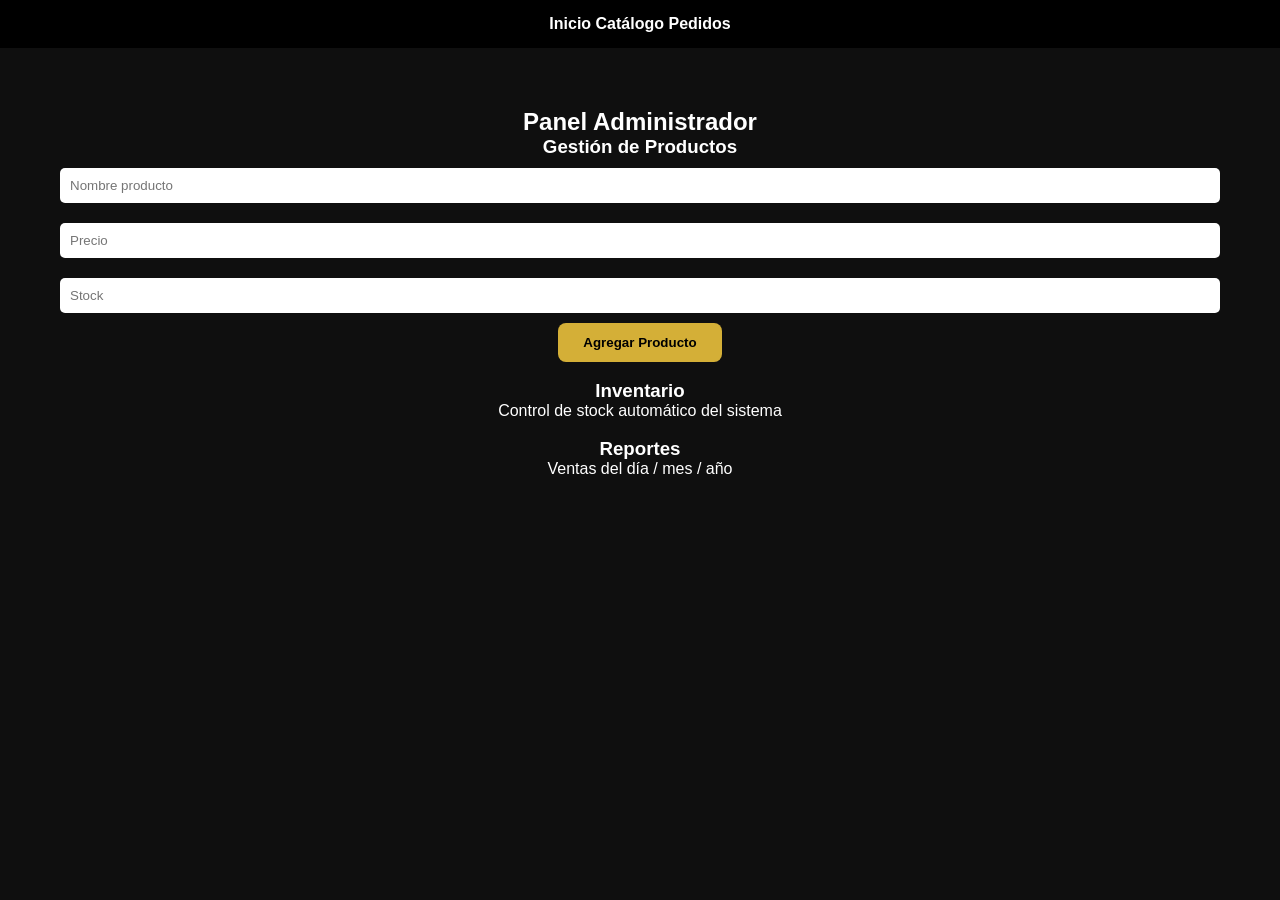
<file: Proyecto Software/admin.html>
<!DOCTYPE html>
<html lang="es">

<head>
<meta charset="UTF-8">
<meta name="viewport" content="width=device-width, initial-scale/1.0">
<title>Administrador</title>
<link rel="stylesheet" href="css/estilos.css">
</head>

<body>

<header>
<nav>
<a href="index.html">Inicio</a>
<a href="catalogo.html">Catálogo</a>
<a href="pedidos.html">Pedidos</a>
</nav>
</header>

<section class="seccion">

<h1 class="titulo">Panel Administrador</h1>

<div class="formulario">

<h3>Gestión de Productos</h3>

<input type="text" placeholder="Nombre producto">
<input type="text" placeholder="Precio">
<input type="text" placeholder="Stock">

<button class="btn">Agregar Producto</button>

<br><br>

<h3>Inventario</h3>
<p>Control de stock automático del sistema</p>

<br>

<h3>Reportes</h3>
<p>Ventas del día / mes / año</p>

</div>

</section>

</body>
</html>
</file>
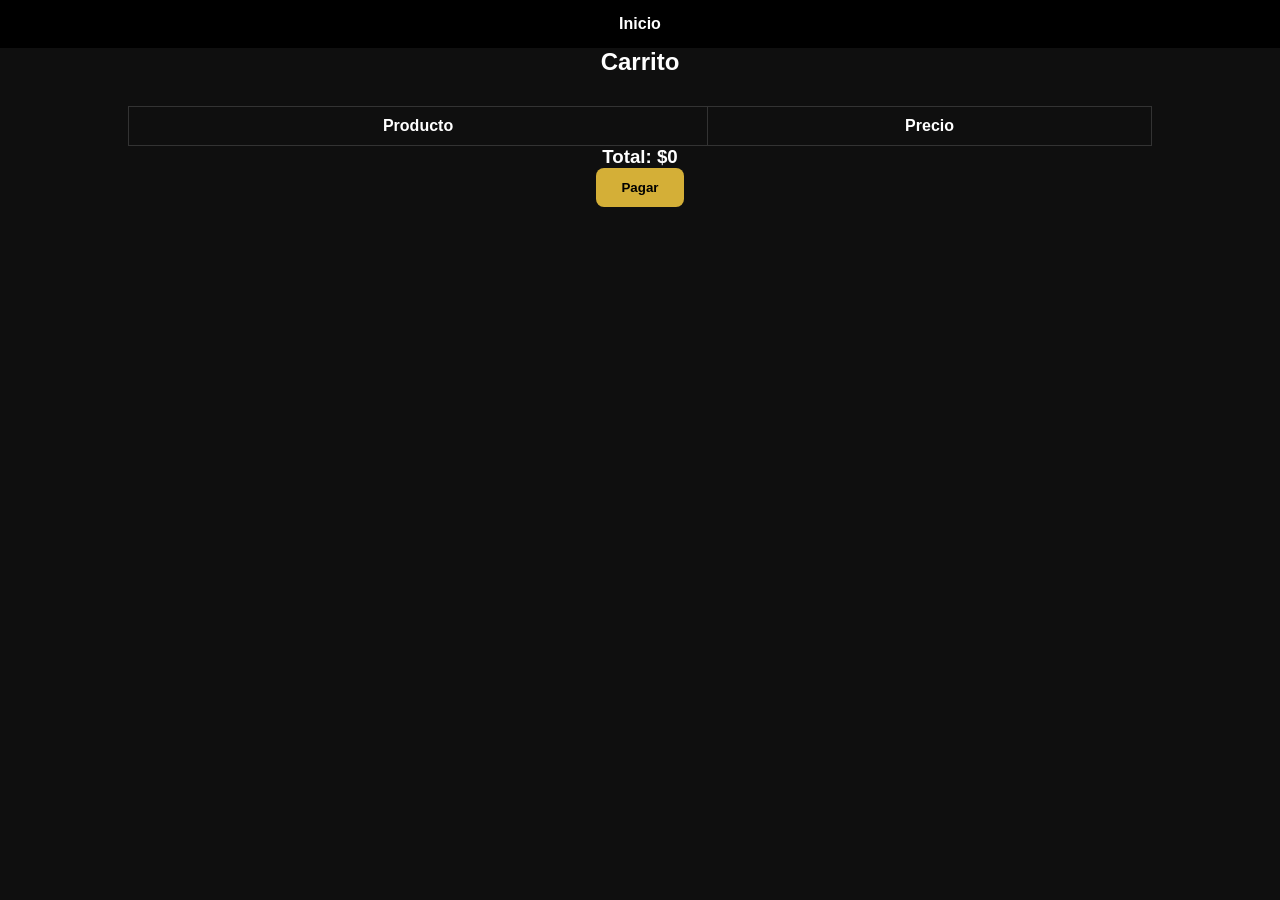
<file: Proyecto Software/carrito.html>
<!DOCTYPE html>
<html>
<head>
<link rel="stylesheet" href="css/estilos.css">
</head>

<body>

<header>
<a href="index.html">Inicio</a>
</header>

<h2 style="text-align:center;">Carrito</h2>

<table>
<tr>
<th>Producto</th>
<th>Precio</th>
</tr>
<tbody id="cartTable"></tbody>
</table>

<h3 style="text-align:center;">Total: $<span id="total"></span></h3>

<div style="text-align:center;">
<button class="btn" onclick="pay()">Pagar</button>
</div>

<script src="js/app.js"></script>
<script>loadCart()</script>

</body>
</html>
</file>
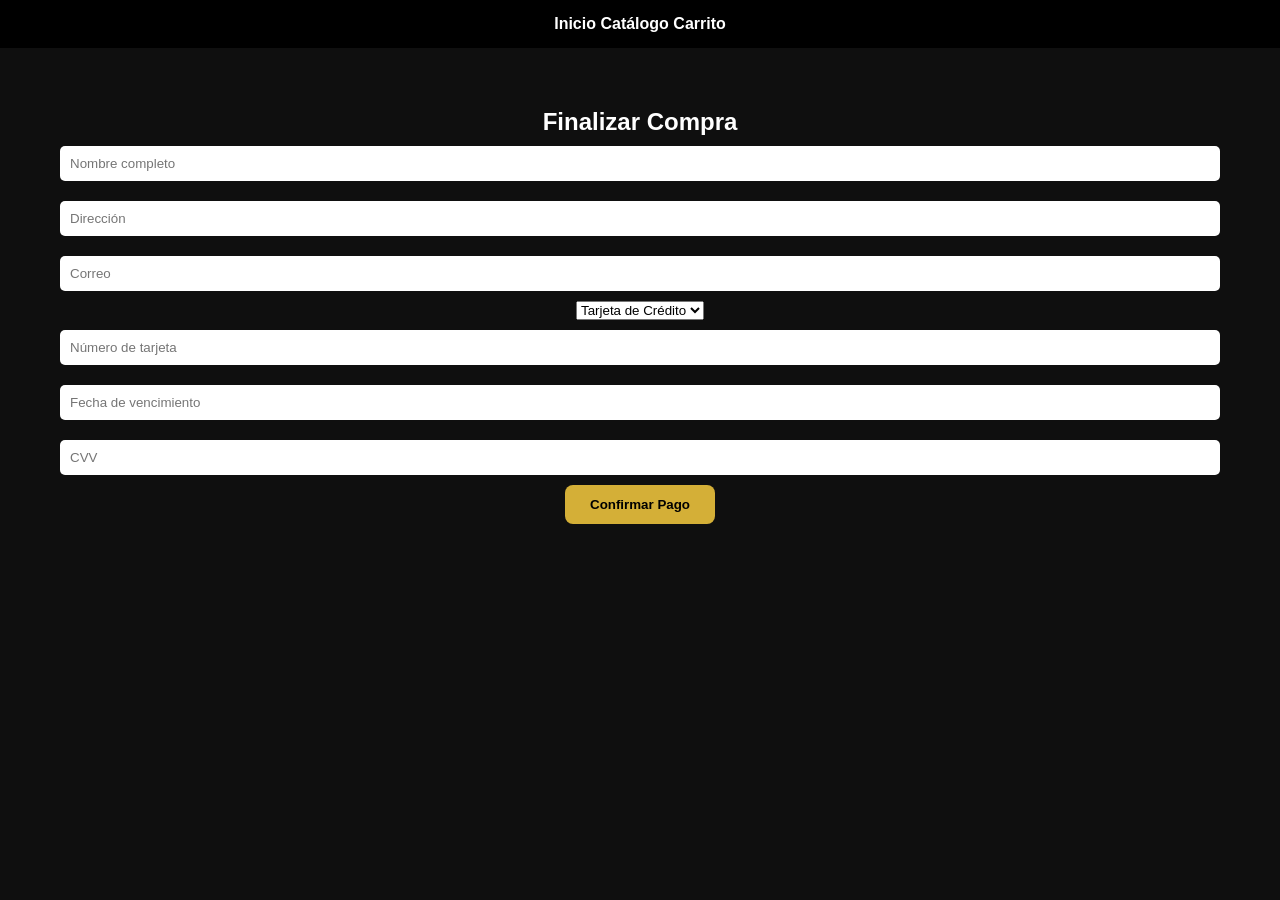
<file: Proyecto Software/pago.html>
<!DOCTYPE html>
<html lang="es">

<head>
<meta charset="UTF-8">
<meta name="viewport" content="width=device-width, initial-scale=1.0">
<title>Pago</title>
<link rel="stylesheet" href="css/estilos.css">
</head>

<body>

<header>
<nav>
<a href="index.html">Inicio</a>
<a href="catalogo.html">Catálogo</a>
<a href="carrito.html">Carrito</a>
</nav>
</header>

<section class="seccion">

<h1 class="titulo">Finalizar Compra</h1>

<div class="formulario">

<input type="text" placeholder="Nombre completo">

<input type="text" placeholder="Dirección">

<input type="email" placeholder="Correo">

<select>

    <option>Tarjeta de Crédito</option>

<option>Débito</option>

<option>Transferencia</option>

</select>

<input type="text" placeholder="Número de tarjeta">

<input type="text" placeholder="Fecha de vencimiento">

<input type="text" placeholder="CVV">

<button class="btn">Confirmar Pago</button>

</div>

</section>

</body>
</html>
</file>
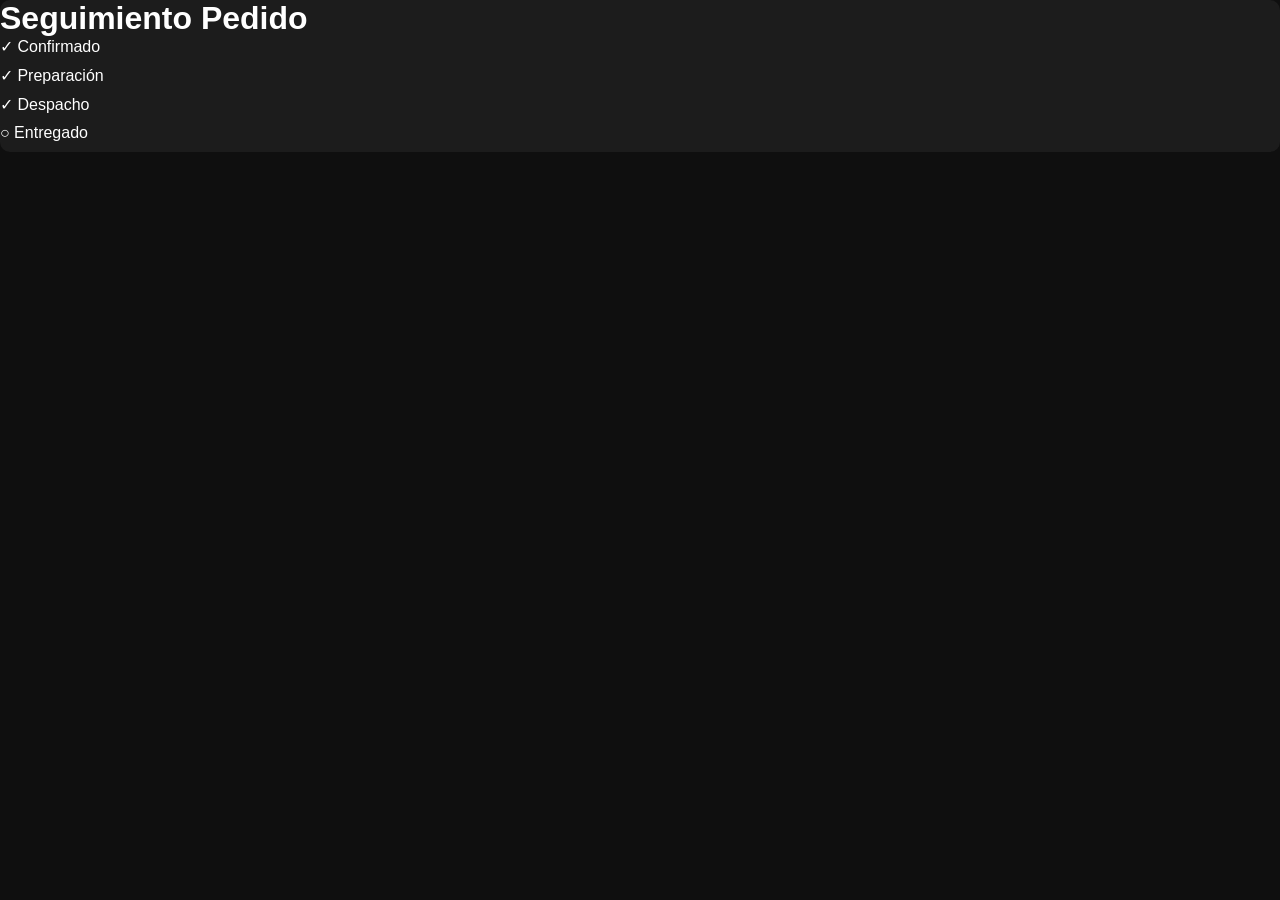
<file: Proyecto Software/seguimiento.html>
<!DOCTYPE html>
<html>

<head>

<link rel="stylesheet" href="css/estilos.css">

</head>

<body>

<div class="card">

<h1>Seguimiento Pedido</h1>

<p>✓ Confirmado</p>

<p>✓ Preparación</p>

<p>✓ Despacho</p>

<p>○ Entregado</p>

</div>

</body>

</html>
</file>
<file: Proyecto Software/css/estilos.css>
*{
margin:0;
padding:0;
box-sizing:border-box;
font-family:'Segoe UI',sans-serif;
}

body{
background:#0f0f0f;
color:white;
}

header{
background:#000;
padding:15px;
display:flex;
justify-content:center;
gap:30px;
position:sticky;
top:0;
z-index:1000;
}

header a{
color:white;
text-decoration:none;
font-weight:bold;
}

header a:hover{
color:#d4af37;
}

.hero{
height:90vh;
display:flex;
align-items:center;
justify-content:center;
text-align:center;
background:
linear-gradient(rgba(0,0,0,0.6),rgba(0,0,0,0.6)),
url("https://images.unsplash.com/photo-1520975916090-3105956dac38") center/cover;
}

.hero h1{
font-size:70px;
}

.hero p{
font-size:20px;
margin:20px 0;
}

.btn{
background:#d4af37;
padding:12px 25px;
border:none;
color:black;
font-weight:bold;
cursor:pointer;
border-radius:8px;
text-decoration:none;
}

.seccion{
padding:60px;
text-align:center;
}

.grid{
display:grid;
grid-template-columns:repeat(auto-fit,minmax(250px,1fr));
gap:20px;
margin-top:30px;
}

.card{
background:#1c1c1c;
border-radius:10px;
overflow:hidden;
}

.card img{
width:100%;
height:300px;
object-fit:cover;
}

.card h3{
padding:10px;
}

.card p{
padding-bottom:10px;
}

.form{
width:400px;
margin:auto;
background:#1c1c1c;
padding:30px;
border-radius:10px;
margin-top:50px;
}

input{
width:100%;
padding:10px;
margin:10px 0;
border:none;
border-radius:5px;
}

table{
width:80%;
margin:auto;
margin-top:30px;
border-collapse:collapse;
}

table,th,td{
border:1px solid #333;
padding:10px;
}
</file>
